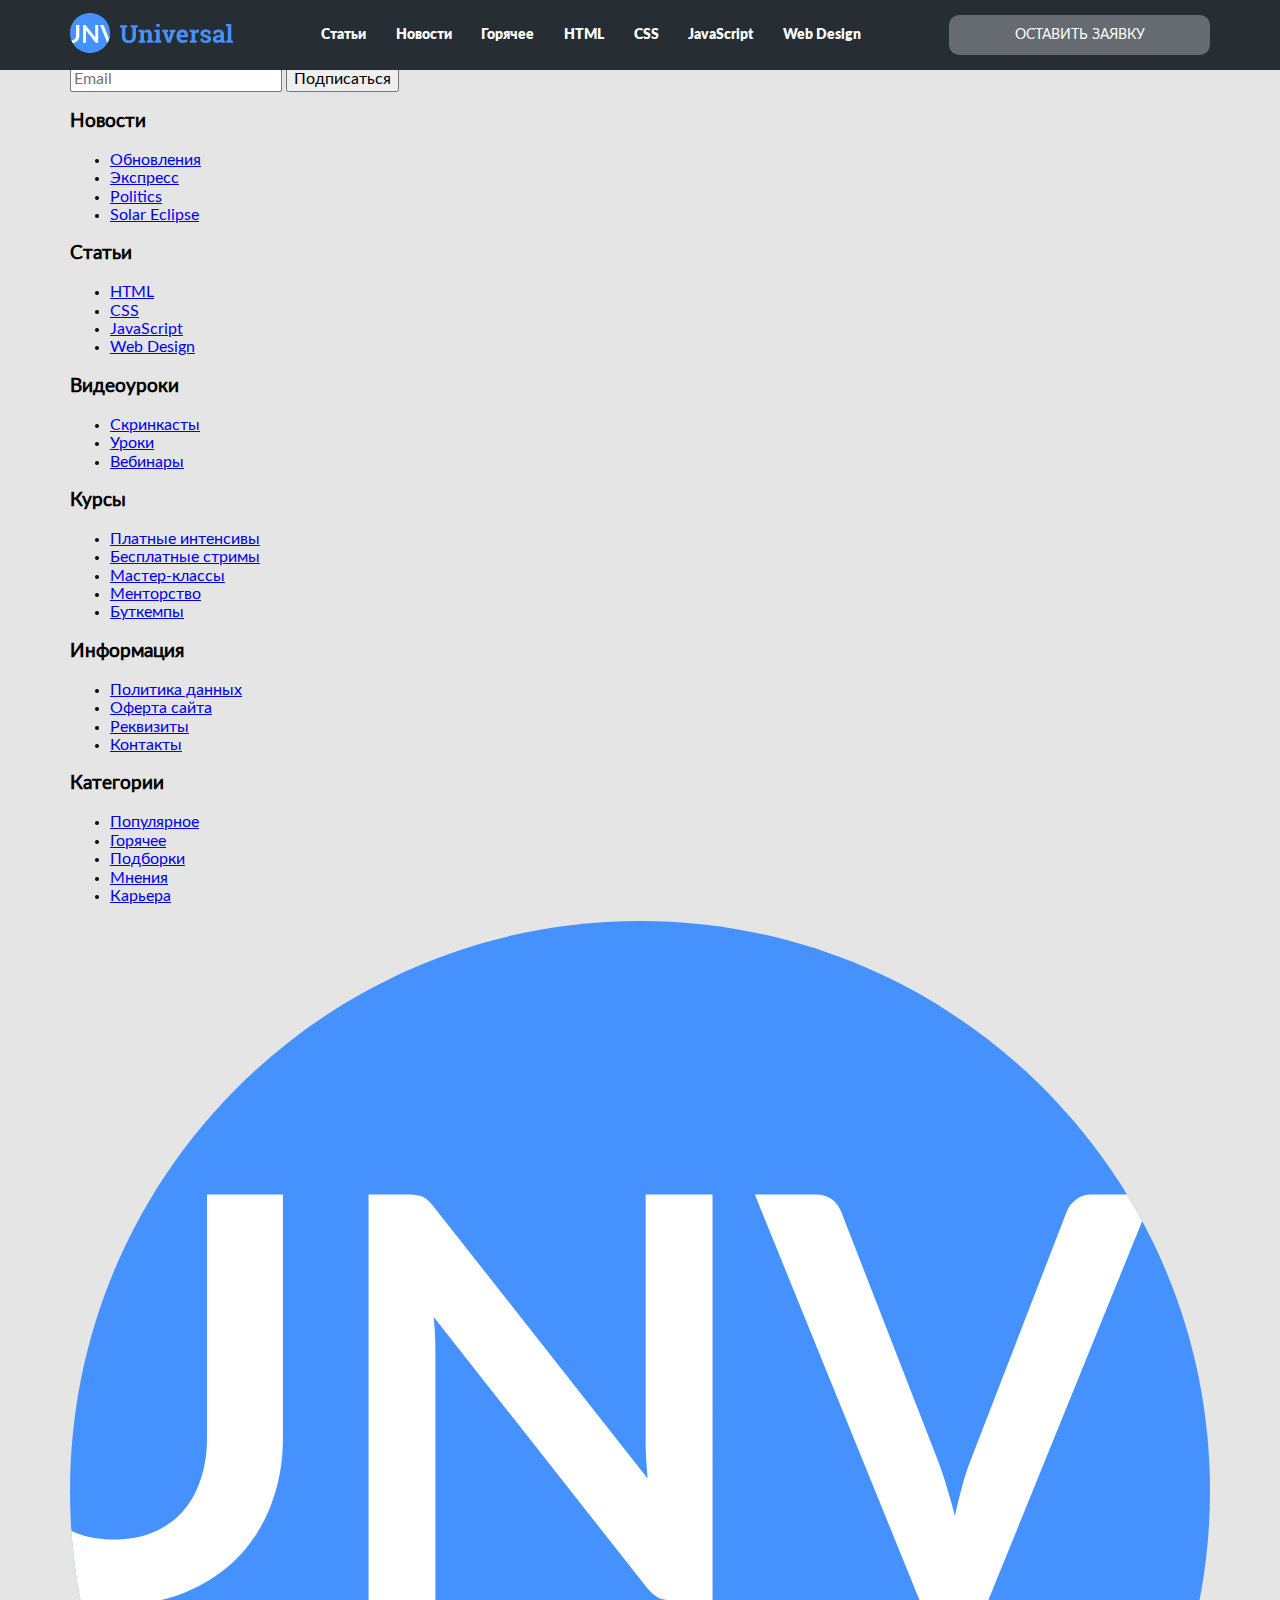
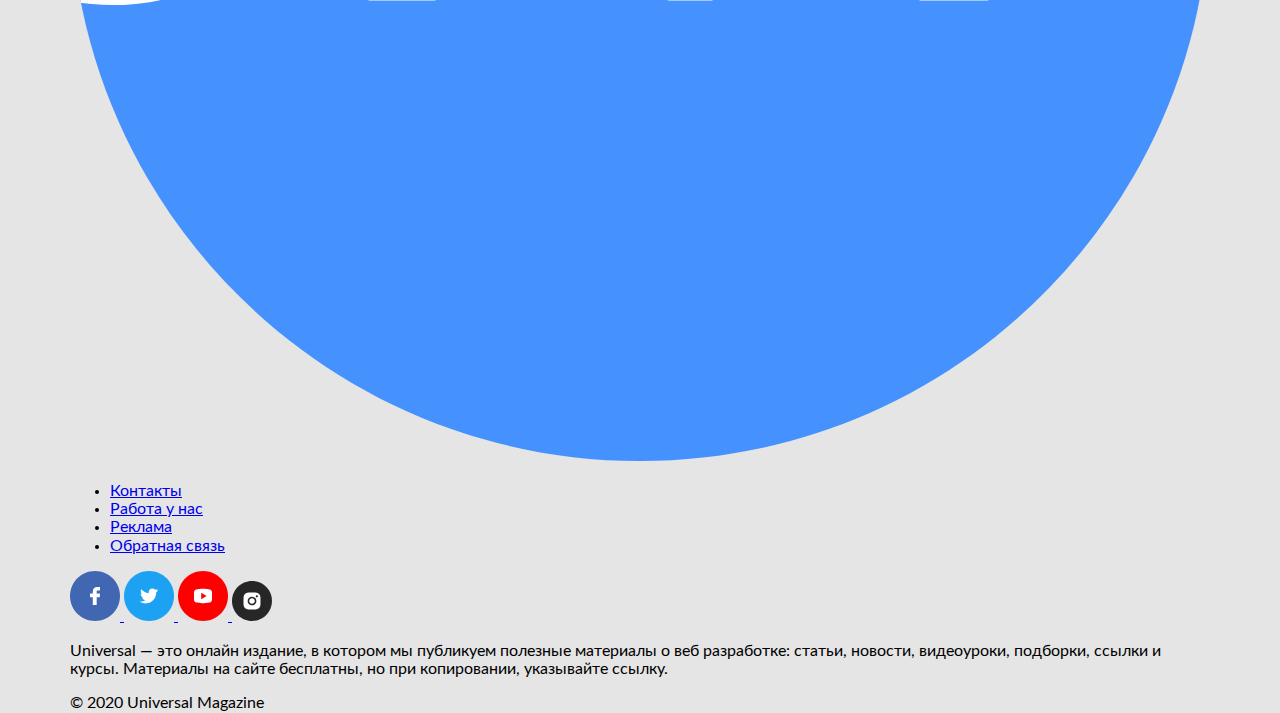
<file: article.html>
<!DOCTYPE html>
<html lang="ru">
<head>
  <meta charset="UTF-8">
  <meta name="viewport" content="width=device-width, initial-scale=1.0">
  <title>Universal - сайт для веб-разработчиков</title>
  <link rel="shortcut icon" href="img/favicon.ico" type="image/x-icon">
  <link rel="icon" href="img/favicon.ico" type="image/x-icon">
  <link href="https://fonts.googleapis.com/css2?family=Roboto+Slab:wght@700&display=swap" rel="stylesheet">
  <link rel="stylesheet" href="css/swiper-bundle.min.css">
  <link rel="stylesheet" href="css/style.css">
</head>
<body>
  <header class="header">
    <div class="container">
      <div class="header-wrapper">
        <a href="index.html" class="header__logo">
          <img src="img/blue-logo.svg" alt="Logo: Universal">
        </a>

        <ul class="menu header__menu">
          <li class="menu__item"><a href="#" class="menu__link">Статьи</a></li>
          <li class="menu__item"><a href="#" class="menu__link">Новости</a></li>
          <li class="menu__item"><a href="#" class="menu__link">Горячее</a></li>
          <li class="menu__item"><a href="#" class="menu__link">HTML</a></li>
          <li class="menu__item"><a href="#" class="menu__link">CSS</a></li>
          <li class="menu__item"><a href="#" class="menu__link">JavaScript</a></li>
          <li class="menu__item"><a href="#" class="menu__link">Web Design</a></li>
        </ul>
        <!-- /.header__menu -->

        <button class="header__button">ОСТАВИТЬ ЗАЯВКУ</button>

        <button class="menu-button header__menu-button">
          <span class="menu-button__line"></span>
          <span class="menu-button__line"></span>
          <span class="menu-button__line"></span>
        </button>
      </div>
      <!-- /.header-wrapper -->
    </div>
    <!-- /.container -->
  </header>
  <!-- /.header -->

  


  <footer class="footer">
    <div class="container">
      <div class="footer-wrapper">
        <div class="subscribe-wrapper">
          <h2 class="subscribe-wrapper__title">Подпишитесь на нашу рассылку</h2>
          <form action="send.php" method="POST" class="subscribe footer__subscribe form">
            <input type="email" class="subscribe__input" placeholder="Email" name="email" required>
            <button class="subscribe__button" type="submit">Подписаться</button>
          </form>
          <!--/.subscribe -->
        </div>
        <!-- /.subscribe-wrapper -->
        <div class="footer-navbar">
          <div class="footer-navbar__column footer-navbar__column--news">
            <h3 class="footer-navbar__title">Новости</h3>
            <ul class="footer-navbar__list">
              <li class="footer-navbar__item"><a href="#" class="footer-navbar__link">Обновления</a></li>
              <li class="footer-navbar__item"><a href="#" class="footer-navbar__link">Экспресс</a></li>
              <li class="footer-navbar__item"><a href="#" class="footer-navbar__link">Politics</a></li>
              <li class="footer-navbar__item"><a href="#" class="footer-navbar__link">Solar Eclipse</a></li>
            </ul>
          </div>
          <!-- /.footer-navbar__column -->
          <div class="footer-navbar__column footer-navbar__column--articles">
            <h3 class="footer-navbar__title">Статьи</h3>
            <ul class="footer-navbar__list">
              <li class="footer-navbar__item"><a href="#" class="footer-navbar__link">HTML</a></li>
              <li class="footer-navbar__item"><a href="#" class="footer-navbar__link">CSS</a></li>
              <li class="footer-navbar__item"><a href="#" class="footer-navbar__link">JavaScript</a></li>
              <li class="footer-navbar__item"><a href="#" class="footer-navbar__link">Web Design</a></li>
            </ul>
          </div>
          <!-- /.footer-navbar__column -->
          <div class="footer-navbar__column footer-navbar__column--video">
            <h3 class="footer-navbar__title">Видеоуроки</h3>
            <ul class="footer-navbar__list">
              <li class="footer-navbar__item"><a href="#" class="footer-navbar__link">Скринкасты</a></li>
              <li class="footer-navbar__item"><a href="#" class="footer-navbar__link">Уроки</a></li>
              <li class="footer-navbar__item"><a href="#" class="footer-navbar__link">Вебинары</a></li>
            </ul>
          </div>
          <!-- /.footer-navbar__column -->
          <div class="footer-navbar__column footer-navbar__column--courses">
            <h3 class="footer-navbar__title">Курсы</h3>
            <ul class="footer-navbar__list">
              <li class="footer-navbar__item"><a href="#" class="footer-navbar__link">Платные интенсивы</a></li>
              <li class="footer-navbar__item"><a href="#" class="footer-navbar__link">Бесплатные стримы</a></li>
              <li class="footer-navbar__item"><a href="#" class="footer-navbar__link">Мастер-классы</a></li>
              <li class="footer-navbar__item"><a href="#" class="footer-navbar__link">Менторство</a></li>
              <li class="footer-navbar__item"><a href="#" class="footer-navbar__link">Буткемпы</a></li>
            </ul>
          </div>
          <!-- /.footer-navbar__column -->
        </div>
        <!-- /.footer-navbar -->
        <div class="footer-navbar__column footer-navbar__column--info">
          <h3 class="footer-navbar__title">Информация</h3>
          <ul class="footer-navbar__list">
            <li class="footer-navbar__item"><a href="#" class="footer-navbar__link">Политика данных</a></li>
            <li class="footer-navbar__item"><a href="#" class="footer-navbar__link">Оферта сайта</a></li>
            <li class="footer-navbar__item"><a href="#" class="footer-navbar__link">Реквизиты</a></li>
            <li class="footer-navbar__item"><a href="#" class="footer-navbar__link">Контакты</a></li>
          </ul>
        </div>
        <!-- /.footer-navbar__column -->
        <div class="footer-navbar__column footer-navbar__column--categories">
          <h3 class="footer-navbar__title">Категории</h3>
          <ul class="footer-navbar__list">
            <li class="footer-navbar__item"><a href="#" class="footer-navbar__link">Популярное</a></li>
            <li class="footer-navbar__item"><a href="#" class="footer-navbar__link">Горячее</a></li>
            <li class="footer-navbar__item"><a href="#" class="footer-navbar__link">Подборки</a></li>
            <li class="footer-navbar__item"><a href="#" class="footer-navbar__link">Мнения</a></li>
            <li class="footer-navbar__item"><a href="#" class="footer-navbar__link">Карьера</a></li>
          </ul>
        </div>
        <!-- /.footer-navbar__column -->
      </div>
      <!-- /.footer-navbar -->
      <div class="footer-contacts">
        <div class="footer__logo">
          <img src="img/footer-logo.svg" alt="Logo: Universal">
        </div>
        <ul class="footer-contacts__list">
          <li class="footer-contacts__item"><a href="#" class="footer-contacts__link">Контакты</a></li>
          <li class="footer-contacts__item"><a href="#" class="footer-contacts__link">Работа у нас</a></li>
          <li class="footer-contacts__item"><a href="#" class="footer-contacts__link">Реклама</a></li>
          <li class="footer-contacts__item"><a href="#" class="footer-contacts__link">Обратная связь</a></li>
        </ul>
        <div class="footer-contacts__networks">
          <a href="https://www.facebook.com/" class="footer-contacts__network" target="_blank">
            <svg class="networks__icon networks__icon--facebook" viewBox="0 0 50 50" fill="none"
              xmlns="http://www.w3.org/2000/svg">
              <path fill-rule="evenodd" clip-rule="evenodd"
                d="M25 50C38.8071 50 50 38.8071 50 25C50 11.1929 38.8071 0 25 0C11.1929 0 0 11.1929 0 25C0 38.8071 11.1929 50 25 50Z" />
              <path fill-rule="evenodd" clip-rule="evenodd"
                d="M29.6234 16.0037L27.2249 16C24.5302 16 22.7888 17.7387 22.7888 20.4298V22.4723H20.3771C20.1688 22.4723 20 22.6367 20 22.8395V25.7988C20 26.0016 20.1689 26.1658 20.3771 26.1658H22.7888V33.633C22.7888 33.8358 22.9575 34 23.1659 34H26.3124C26.5208 34 26.6896 33.8356 26.6896 33.633V26.1658H29.5093C29.7177 26.1658 29.8865 26.0016 29.8865 25.7988L29.8876 22.8395C29.8876 22.7421 29.8478 22.6489 29.7772 22.5799C29.7066 22.511 29.6103 22.4723 29.5103 22.4723H26.6896V20.7409C26.6896 19.9087 26.8933 19.4862 28.0073 19.4862L29.623 19.4857C29.8312 19.4857 30 19.3212 30 19.1186V16.3708C30 16.1683 29.8314 16.0041 29.6234 16.0037Z"
                fill="white" />
            </svg>
          </a>
          <a href="https://twitter.com/" class="footer-contacts__network" target="_blank">
            <svg class="networks__icon networks__icon--twitter" viewBox="0 0 50 50" fill="none"
              xmlns="http://www.w3.org/2000/svg">
              <path fill-rule="evenodd" clip-rule="evenodd"
                d="M25 50C38.8071 50 50 38.8071 50 25C50 11.1929 38.8071 0 25 0C11.1929 0 0 11.1929 0 25C0 38.8071 11.1929 50 25 50Z" />
              <path fill-rule="evenodd" clip-rule="evenodd"
                d="M33.979 19.3628C33.9532 19.3321 33.9106 19.3217 33.8743 19.3385C33.3361 19.5794 32.77 19.7527 32.1869 19.8551C32.8059 19.385 33.2672 18.734 33.5037 17.9876C33.5151 17.9519 33.5033 17.9128 33.4744 17.8895C33.4453 17.8663 33.4049 17.8633 33.373 17.8825C32.6758 18.2999 31.9206 18.5941 31.1276 18.7573C30.4248 18.0211 29.4435 17.6 28.4278 17.6C26.3623 17.6 24.6821 19.296 24.6821 21.3808C24.6821 21.633 24.7063 21.8827 24.7542 22.1252C21.8934 21.9469 19.2184 20.5605 17.3995 18.3086C17.3809 18.2855 17.3527 18.2727 17.3232 18.2757C17.2939 18.2779 17.2677 18.2947 17.2529 18.3202C16.9211 18.8948 16.7458 19.5523 16.7458 20.2211C16.7458 21.3803 17.2675 22.4641 18.1559 23.1792C17.6985 23.1238 17.2518 22.9784 16.849 22.7527C16.8219 22.7373 16.7882 22.7375 16.7611 22.7533C16.734 22.7689 16.7168 22.7979 16.7161 22.8296L16.7157 22.878C16.7157 24.5427 17.8025 26.0045 19.3487 26.4898C18.9415 26.5561 18.5189 26.5516 18.1036 26.4716C18.073 26.4658 18.0409 26.4764 18.0199 26.5003C17.999 26.5241 17.992 26.5574 18.0016 26.5875C18.4653 28.0484 19.7535 29.0728 21.2531 29.2005C20.0022 30.1255 18.5237 30.6129 16.9615 30.6129C16.6737 30.6129 16.3839 30.5956 16.1 30.5619C16.0594 30.5573 16.0192 30.5817 16.0052 30.6209C15.9912 30.6606 16.0061 30.7049 16.0412 30.7274C17.7317 31.8218 19.6864 32.4 21.6943 32.4C28.2619 32.4 32.1865 27.0148 32.1865 21.8087C32.1865 21.6637 32.1837 21.5195 32.178 21.3756C32.8865 20.8525 33.4947 20.2122 33.9851 19.471C34.007 19.4378 34.0046 19.3937 33.979 19.3628Z"
                fill="white" />
            </svg>
          </a>
          <a href="https://www.youtube.com/" class="footer-contacts__network" target="_blank">
            <svg class="networks__icon networks__icon--youtube" viewBox="0 0 50 50" fill="none"
              xmlns="http://www.w3.org/2000/svg">
              <path fill-rule="evenodd" clip-rule="evenodd"
                d="M25 50C38.8071 50 50 38.8071 50 25C50 11.1929 38.8071 0 25 0C11.1929 0 0 11.1929 0 25C0 38.8071 11.1929 50 25 50Z" />
              <path fill-rule="evenodd" clip-rule="evenodd"
                d="M25 17.8C22.102 17.8 18.3406 18.5294 18.3406 18.5294L18.3311 18.5403C17.0112 18.7523 16 19.8915 16 21.277V28.7217C16.0027 30.09 16.9937 31.2524 18.3379 31.4653L18.3406 31.4693C18.3406 31.4693 22.102 32.2 25 32.2C27.898 32.2 31.6594 31.4693 31.6594 31.4693C33.0065 31.2555 33.9986 30.0914 34 28.7231V21.277C33.998 19.9096 33.0068 18.7465 31.6621 18.5335C31.6594 18.5294 27.898 17.8 25 17.8ZM23.2 21.85L28.6 25L23.2 28.15V21.85Z"
                fill="white" />
            </svg>
          </a>
          <a href="https://www.instagram.com/" class="footer-contacts__network" target="_blank">
            <svg width="40" height="40" viewBox="0 0 40 40" fill="none" xmlns="http://www.w3.org/2000/svg">
              <path fill-rule="evenodd" clip-rule="evenodd"
                d="M20 40C31.0457 40 40 31.0457 40 20C40 8.9543 31.0457 0 20 0C8.9543 0 0 8.9543 0 20C0 31.0457 8.9543 40 20 40Z"
                fill="#262626" />
              <path fill-rule="evenodd" clip-rule="evenodd"
                d="M20 11.5C22.3085 11.5 22.5979 11.5098 23.5045 11.5512C24.4093 11.5924 25.0272 11.7361 25.5678 11.9463C26.1268 12.1634 26.6008 12.4541 27.0734 12.9266C27.5459 13.3992 27.8366 13.8732 28.0538 14.4322C28.2639 14.9728 28.4076 15.5907 28.4488 16.4955C28.4902 17.4021 28.5 17.6915 28.5 20C28.5 22.3085 28.4902 22.5979 28.4488 23.5045C28.4076 24.4093 28.2639 25.0272 28.0538 25.5678C27.8366 26.1268 27.5459 26.6008 27.0734 27.0734C26.6008 27.5459 26.1268 27.8366 25.5678 28.0538C25.0272 28.2639 24.4093 28.4076 23.5045 28.4488C22.5979 28.4902 22.3085 28.5 20 28.5C17.6915 28.5 17.4021 28.4902 16.4955 28.4488C15.5907 28.4076 14.9728 28.2639 14.4322 28.0538C13.8732 27.8366 13.3992 27.5459 12.9266 27.0734C12.4541 26.6008 12.1634 26.1268 11.9463 25.5678C11.7361 25.0272 11.5924 24.4093 11.5512 23.5045C11.5098 22.5979 11.5 22.3085 11.5 20C11.5 17.6915 11.5098 17.4021 11.5512 16.4955C11.5924 15.5907 11.7361 14.9728 11.9463 14.4322C12.1634 13.8732 12.4541 13.3992 12.9266 12.9266C13.3992 12.4541 13.8732 12.1634 14.4322 11.9463C14.9728 11.7361 15.5907 11.5924 16.4955 11.5512C17.4021 11.5098 17.6915 11.5 20 11.5ZM19.9973 22.8298C21.5616 22.8298 22.8298 21.5616 22.8298 19.9973C22.8298 18.433 21.5616 17.1649 19.9973 17.1649C18.433 17.1649 17.1649 18.433 17.1649 19.9973C17.1649 21.5616 18.433 22.8298 19.9973 22.8298ZM19.9973 15.6338C22.4072 15.6338 24.3608 17.5874 24.3608 19.9973C24.3608 22.4072 22.4072 24.3608 19.9973 24.3608C17.5874 24.3608 15.6338 22.4072 15.6338 19.9973C15.6338 17.5874 17.5874 15.6338 19.9973 15.6338ZM25.8556 15.3722C25.8556 15.946 25.3904 16.4111 24.8166 16.4111C24.2429 16.4111 23.7778 15.946 23.7778 15.3722C23.7778 14.7985 24.2429 14.3333 24.8166 14.3333C25.3904 14.3333 25.8556 14.7985 25.8556 15.3722Z"
                fill="white" />
            </svg>
          </a>
        </div>
      </div>
      <!-- /.footer-contacts -->
      <div class="footer-description">
        <p class="footer-description__universal">Universal — это онлайн издание, в котором мы публикуем полезные
          материалы о веб разработке: статьи, новости, видеоуроки,
          подборки, ссылки и курсы. Материалы на сайте бесплатны, но при копировании, указывайте ссылку.</p>
        <span class="footer-description__license">© 2020 Universal Magazine</span>
      </div>
      <!-- /.footer-description -->
    </div>
    <!-- /.footer-wrapper -->
    </div>
    <!-- /.container -->
  </footer>
  <!-- /.footer -->
  <script src="js/jquery-3.6.0.min.js"></script>
  <script src="js/jquery.validate.min.js"></script>
  <script src="js/jquery.mask.min.js"></script>
  <script src="js/parallax.min.js"></script>
  <script src="js/swiper-bundle.min.js"></script>
  <script src="js/aos.js"></script>
  <script src="js/main.js"></script>
</body>

</html>
</file>
<file: css/style.css>
@font-face {
  font-family: "Lato-Regular";
  src: url("../fonts/Lato-Regular.woff") format("woff"), url("../fonts/Lato-Regular.woff2") format("woff2");
  font-style: normal;
  font-weight: normal;
}

@font-face {
  font-family: "Lato-Bold";
  src: url("../fonts/Lato-Bold.woff") format("woff"), url("../fonts/Lato-Bold.woff2") format("woff2");
  font-style: normal;
  font-weight: normal;
}

@font-face {
  font-family: "Lato-Black";
  src: url("../fonts/Lato-Black.woff") format("woff"), url("../fonts/Lato-Black.woff2") format("woff2");
  font-style: normal;
  font-weight: normal;
}

* {
  box-sizing: border-box;
}

body {
  margin: 0;
  padding: 0;
  font-family: "Lato-Regular", sans-serif;
  background-color: #E5E5E5;
}

img {
  width: 100%;
  height: 100%;
  object-fit: cover;
}

.container {
  width: 1140px;
  margin: 0 auto;
}

/*! normalize.css v8.0.1 | MIT License | github.com/necolas/normalize.css */
/* Document
   ========================================================================== */
/**
 * 1. Correct the line height in all browsers.
 * 2. Prevent adjustments of font size after orientation changes in iOS.
 */
html {
  line-height: 1.15;
  /* 1 */
  -webkit-text-size-adjust: 100%;
  /* 2 */
}

/* Sections
   ========================================================================== */
/**
 * Remove the margin in all browsers.
 */
body {
  margin: 0;
}

/**
 * Render the `main` element consistently in IE.
 */
main {
  display: block;
}

/**
 * Correct the font size and margin on `h1` elements within `section` and
 * `article` contexts in Chrome, Firefox, and Safari.
 */
h1 {
  font-size: 2em;
  margin: 0.67em 0;
}

/* Grouping content
   ========================================================================== */
/**
 * 1. Add the correct box sizing in Firefox.
 * 2. Show the overflow in Edge and IE.
 */
hr {
  box-sizing: content-box;
  /* 1 */
  height: 0;
  /* 1 */
  overflow: visible;
  /* 2 */
}

/**
 * 1. Correct the inheritance and scaling of font size in all browsers.
 * 2. Correct the odd `em` font sizing in all browsers.
 */
pre {
  font-family: monospace, monospace;
  /* 1 */
  font-size: 1em;
  /* 2 */
}

/* Text-level semantics
   ========================================================================== */
/**
 * Remove the gray background on active links in IE 10.
 */
a {
  background-color: transparent;
}

/**
 * 1. Remove the bottom border in Chrome 57-
 * 2. Add the correct text decoration in Chrome, Edge, IE, Opera, and Safari.
 */
abbr[title] {
  border-bottom: none;
  /* 1 */
  text-decoration: underline;
  /* 2 */
  text-decoration: underline dotted;
  /* 2 */
}

/**
 * Add the correct font weight in Chrome, Edge, and Safari.
 */
b,
strong {
  font-weight: bolder;
}

/**
 * 1. Correct the inheritance and scaling of font size in all browsers.
 * 2. Correct the odd `em` font sizing in all browsers.
 */
code,
kbd,
samp {
  font-family: monospace, monospace;
  /* 1 */
  font-size: 1em;
  /* 2 */
}

/**
 * Add the correct font size in all browsers.
 */
small {
  font-size: 80%;
}

/**
 * Prevent `sub` and `sup` elements from affecting the line height in
 * all browsers.
 */
sub,
sup {
  font-size: 75%;
  line-height: 0;
  position: relative;
  vertical-align: baseline;
}

sub {
  bottom: -0.25em;
}

sup {
  top: -0.5em;
}

/* Embedded content
   ========================================================================== */
/**
 * Remove the border on images inside links in IE 10.
 */
img {
  border-style: none;
}

/* Forms
   ========================================================================== */
/**
 * 1. Change the font styles in all browsers.
 * 2. Remove the margin in Firefox and Safari.
 */
button,
input,
optgroup,
select,
textarea {
  font-family: inherit;
  /* 1 */
  font-size: 100%;
  /* 1 */
  line-height: 1.15;
  /* 1 */
  margin: 0;
  /* 2 */
}

/**
 * Show the overflow in IE.
 * 1. Show the overflow in Edge.
 */
button,
input {
  /* 1 */
  overflow: visible;
}

/**
 * Remove the inheritance of text transform in Edge, Firefox, and IE.
 * 1. Remove the inheritance of text transform in Firefox.
 */
button,
select {
  /* 1 */
  text-transform: none;
}

/**
 * Correct the inability to style clickable types in iOS and Safari.
 */
button,
[type="button"],
[type="reset"],
[type="submit"] {
  -webkit-appearance: button;
}

/**
 * Remove the inner border and padding in Firefox.
 */
button::-moz-focus-inner,
[type="button"]::-moz-focus-inner,
[type="reset"]::-moz-focus-inner,
[type="submit"]::-moz-focus-inner {
  border-style: none;
  padding: 0;
}

/**
 * Restore the focus styles unset by the previous rule.
 */
button:-moz-focusring,
[type="button"]:-moz-focusring,
[type="reset"]:-moz-focusring,
[type="submit"]:-moz-focusring {
  outline: 1px dotted ButtonText;
}

/**
 * Correct the padding in Firefox.
 */
fieldset {
  padding: 0.35em 0.75em 0.625em;
}

/**
 * 1. Correct the text wrapping in Edge and IE.
 * 2. Correct the color inheritance from `fieldset` elements in IE.
 * 3. Remove the padding so developers are not caught out when they zero out
 *    `fieldset` elements in all browsers.
 */
legend {
  box-sizing: border-box;
  /* 1 */
  color: inherit;
  /* 2 */
  display: table;
  /* 1 */
  max-width: 100%;
  /* 1 */
  padding: 0;
  /* 3 */
  white-space: normal;
  /* 1 */
}

/**
 * Add the correct vertical alignment in Chrome, Firefox, and Opera.
 */
progress {
  vertical-align: baseline;
}

/**
 * Remove the default vertical scrollbar in IE 10+.
 */
textarea {
  overflow: auto;
}

/**
 * 1. Add the correct box sizing in IE 10.
 * 2. Remove the padding in IE 10.
 */
[type="checkbox"],
[type="radio"] {
  box-sizing: border-box;
  /* 1 */
  padding: 0;
  /* 2 */
}

/**
 * Correct the cursor style of increment and decrement buttons in Chrome.
 */
[type="number"]::-webkit-inner-spin-button,
[type="number"]::-webkit-outer-spin-button {
  height: auto;
}

/**
 * 1. Correct the odd appearance in Chrome and Safari.
 * 2. Correct the outline style in Safari.
 */
[type="search"] {
  -webkit-appearance: textfield;
  /* 1 */
  outline-offset: -2px;
  /* 2 */
}

/**
 * Remove the inner padding in Chrome and Safari on macOS.
 */
[type="search"]::-webkit-search-decoration {
  -webkit-appearance: none;
}

/**
 * 1. Correct the inability to style clickable types in iOS and Safari.
 * 2. Change font properties to `inherit` in Safari.
 */
::-webkit-file-upload-button {
  -webkit-appearance: button;
  /* 1 */
  font: inherit;
  /* 2 */
}

/* Interactive
   ========================================================================== */
/*
 * Add the correct display in Edge, IE 10+, and Firefox.
 */
details {
  display: block;
}

/*
 * Add the correct display in all browsers.
 */
summary {
  display: list-item;
}

/* Misc
   ========================================================================== */
/**
 * Add the correct display in IE 10+.
 */
template {
  display: none;
}

/**
 * Add the correct display in IE 10.
 */
[hidden] {
  display: none;
}

.header {
  position: fixed;
  top: 0;
  left: 0;
  right: 0;
  background-color: #262D33;
  z-index: 100;
}

.header-wrapper {
  display: flex;
  justify-content: space-between;
  align-items: center;
  height: 70px;
}

.header__logo {
  width: 163px;
}

.header__menu {
  display: flex;
  justify-content: space-between;
  margin: 0;
  padding: 0;
  list-style: none;
  width: 540px;
  font-family: "Lato-Black", sans-serif;
  font-style: normal;
  font-size: 14px;
  line-height: 20px;
}

.header__button {
  padding-top: 10px;
  padding-bottom: 10px;
  width: 261px;
  color: #ffffff;
  text-transform: uppercase;
  font-style: normal;
  font-weight: normal;
  font-size: 14px;
  line-height: 20px;
  background-color: #656B70;
  border-radius: 10px;
  border: none;
  cursor: pointer;
}

.header__button:hover {
  background-color: #4B5157;
  font-weight: 700;
}

.header__menu-button {
  padding: 0;
  display: none;
  justify-content: space-between;
  flex-direction: column;
  width: 16px;
  height: 11px;
  border: none;
  background-color: #262D33;
  cursor: pointer;
}

.menu-button__line {
  width: 16px;
  height: 1px;
  background-color: #ffffff;
}

.menu__link {
  color: #ffffff;
  text-decoration: none;
}

.menu__link:hover {
  text-decoration: underline;
}

.background {
  position: absolute;
  top: 0;
  right: 0;
  left: 0;
  height: 550px;
  width: 100%;
  background-color: #262D33;
}

.hero {
  position: relative;
  margin-top: 70px;
  padding: 30px 0;
}

.hero-wrapper {
  display: flex;
  border-radius: 10px;
  overflow: hidden;
}

.hero-article {
  position: relative;
  flex-basis: 76.9%;
  padding: 59px 0 100px 55px;
  background: url(../img/hero-background.jpg) center no-repeat;
  background-size: cover;
  color: #ffffff;
}

.hero-article::after {
  content: '';
  position: absolute;
  width: 100%;
  height: 100%;
  top: 0;
  left: 0;
  bottom: 0;
  right: 0;
  background: linear-gradient(0deg, rgba(64, 48, 61, 0.35), rgba(64, 48, 61, 0.35));
}

.hero-author {
  position: relative;
  z-index: 10;
  display: flex;
  align-items: center;
  width: 150px;
  color: #ffffff;
  cursor: pointer;
  text-decoration: none;
}

.hero-author__avatar {
  margin-right: 10px;
  width: 45px;
  height: 45px;
  border-radius: 50%;
  overflow: hidden;
}

.hero-author__info {
  display: flex;
  flex-direction: column;
}

.hero-author__name {
  margin-bottom: 2px;
  font-size: 14px;
  line-height: 20px;
}

.hero-author__description {
  font-size: 12px;
  line-height: 15px;
  opacity: 0.4;
}

.hero-info {
  position: relative;
  z-index: 10;
  padding-top: 149px;
}

.hero-info__language {
  font-family: "Lato-Black", sans-serif;
  font-size: 12px;
  line-height: 15px;
  letter-spacing: 0.5px;
  text-transform: uppercase;
  color: #4592FF;
}

.hero-info__title {
  margin-top: 20px;
  margin-bottom: 50px;
  font-family: Roboto Slab;
  font-weight: bold;
  font-size: 40px;
  line-height: 50px;
}

.hero-info__button {
  display: inline-block;
  text-align: center;
  padding: 10px 0;
  width: 154px;
  background-color: #4592FF;
  border-radius: 20px;
  font-family: "Lato-Black", sans-serif;
  font-size: 14px;
  line-height: 20px;
  color: #ffffff;
  cursor: pointer;
  text-decoration: none;
}

.hero-info__button:hover {
  background-color: #005fe3;
}

.hero-info__button img {
  object-fit: contain;
  width: 15px;
  margin-left: 8px;
}

.hero-recommendations {
  width: 263px;
  background-color: #ffffff;
}

.hero-recommendations__title {
  padding: 0 25px;
  margin-top: 20px;
  margin-bottom: 19px;
  font-family: "Lato-Black", sans-serif;
  text-transform: uppercase;
  font-size: 14px;
  line-height: 20px;
  color: #262D33;
}

.hero-recommendations__item {
  height: 100px;
  padding: 17px 25px 19px;
  border-top: 1px solid #D9DADB;
  overflow: auto;
  cursor: pointer;
}

.hero-recommendations__item:hover {
  background-color: #F5F5F5;
}

.hero-recommendations__article-title {
  margin-top: 0;
  margin-bottom: 8px;
  text-transform: uppercase;
  font-family: "Lato-Black", sans-serif;
  font-size: 12px;
  line-height: 15px;
}

.hero-recommendations__article-title--css {
  color: #3BBDC4;
}

.hero-recommendations__article-title--script {
  color: #6E99AE;
}

.hero-recommendations__article-title--html {
  color: #AC8EE3;
}

.hero-recommendations__article-title--web {
  color: #FFA34D;
}

.hero-recommendations__text {
  color: #4B5157;
  font-size: 14px;
  line-height: 20px;
  margin: 0;
}

.features {
  padding: 8px 0 30px;
}

.features-wrapper {
  display: flex;
  padding: 30px 0 35px;
  background-color: #30363D;
  border-radius: 10px;
  overflow: hidden;
}

.feature {
  display: flex;
  align-items: center;
  width: 25%;
  padding-left: 25px;
  padding-right: 25px;
  border-right: 1px solid #4B5157;
}

.feature:last-child {
  border-right: none;
}

.feature__title {
  width: 152px;
  margin: 0 15px 0 0;
  font-family: "Lato-Bold", sans-serif;
  font-style: normal;
  font-size: 14px;
  line-height: 20px;
  color: #FFFFFF;
}

.feature__image {
  width: 65px;
  height: 65px;
  object-fit: cover;
}

.feature__image img {
  height: 100%;
}

.articles {
  padding-bottom: 60px;
}

.articles-wrapper {
  display: grid;
  grid-template-rows: 4;
  grid-template-columns: 4;
  gap: 30px;
}

.articles__main-article {
  grid-row: 1/3;
  grid-column: 1/3;
}

.articles__popular {
  grid-row: 1/3;
  grid-column: 3/4;
}

.articles__tools {
  grid-row: 3/5;
  grid-column: 1/2;
}

.articles__article-first {
  grid-row: 3/4;
  grid-column: 2/3;
}

.articles__article-second {
  grid-row: 3/4;
  grid-column: 3/4;
}

.articles__article-third {
  grid-row: 4/5;
  grid-column: 2/3;
}

.articles__article-fourth {
  grid-row: 4/5;
  grid-column: 3/4;
}

.articles__check-list {
  grid-row: 1/2;
  grid-column: 4/5;
}

.articles__tags {
  grid-row: 2/4;
  grid-column: 4/5;
}

.articles__networks {
  grid-row: 4/5;
  grid-column: 4/5;
}

.main-article {
  width: 555px;
  height: 370px;
  background-color: #FFFFFF;
  border-radius: 10px;
  overflow: hidden;
}

.main-article__top {
  display: flex;
  justify-content: space-between;
  padding-top: 15px;
  padding-left: 35px;
}

.main-article-info {
  width: 238px;
}

.main-article__description {
  display: block;
  margin-top: 20px;
  font-family: "Lato-Black", sans-serif;
  font-size: 12px;
  line-height: 15px;
  letter-spacing: 0.5px;
  text-transform: uppercase;
  color: #6E99AE;
}

.main-article__title {
  margin-top: 20px;
  margin-bottom: 25px;
  font-family: Roboto Slab;
  font-weight: bold;
  font-size: 25px;
  line-height: 30px;
  color: #262D33;
}

.main-article__text {
  margin: 0;
  width: 228px;
  max-height: 100px;
  overflow: auto;
  font-size: 14px;
  line-height: 20px;
  color: #4B5157;
}

.main-article__author {
  padding: 12px 35px 13px;
  display: flex;
  justify-content: start;
  align-items: center;
  border-top: 1px solid #D9DADB;
}

.main-article__author-logo {
  margin-right: 10px;
  width: 30px;
  height: 30px;
  border-radius: 50%;
  overflow: hidden;
}

.main-article__author-info {
  display: flex;
  align-items: center;
}

.main-article__author-comment {
  width: 15px;
  height: 15px;
  margin-right: 5.75px;
}

.main-article__author-name {
  margin-right: 5px;
  font-family: "Lato-Black", sans-serif;
  font-size: 14px;
  line-height: 20px;
  color: #262D33;
}

.main-article__author-text {
  margin-right: 10px;
  font-size: 14px;
  line-height: 20px;
  color: #4B5157;
}

.main-article__author-descriprion {
  font-size: 12px;
  line-height: 15px;
  color: #939699;
}

.popular {
  position: relative;
  padding: 19px 25px 30px;
  width: 263px;
  height: 370px;
  background: url(../img/popular-background.jpg) center no-repeat;
  background-size: cover;
  border-radius: 10px;
  overflow: hidden;
}

.popular::after {
  content: '';
  position: absolute;
  width: 100%;
  height: 100%;
  top: 0;
  left: 0;
  right: 0;
  bottom: 0;
  background: linear-gradient(0deg, rgba(64, 48, 61, 0.35), rgba(64, 48, 61, 0.35));
  z-index: 1;
}

.popular-wrapper {
  position: relative;
  z-index: 10;
}

.popular__label {
  display: block;
  padding: 5px 12px;
  margin-bottom: 116px;
  width: 92px;
  font-size: 12px;
  line-height: 15px;
  background-color: #3DC47E;
  border-radius: 3px;
  color: #FFFFFF;
}

.popular__description {
  font-family: "Lato-Black", sans-serif;
  font-size: 12px;
  line-height: 15px;
  letter-spacing: 0.5px;
  text-transform: uppercase;
  color: #E7D9FF;
}

.popular__title {
  font-family: Roboto Slab;
  font-weight: bold;
  font-size: 16px;
  line-height: 25px;
  margin-top: 23px;
  margin-bottom: 27px;
  letter-spacing: 0.5px;
  text-transform: uppercase;
  color: #ffffff;
}

.popular-author {
  display: flex;
  align-items: center;
  color: #FFFFFF;
}

.popular-author__avatar {
  margin-right: 10px;
  width: 45px;
  height: 45px;
  border-radius: 50%;
  overflow: hidden;
}

.popular-author__name {
  display: block;
  font-size: 14px;
  line-height: 20px;
  mix-blend-mode: normal;
  opacity: 0.85;
}

.popular-author__description {
  margin-right: 3px;
  font-size: 12px;
  line-height: 15px;
  color: #FFFFFF;
  mix-blend-mode: normal;
  opacity: 0.4;
}

.popular-author__comment {
  width: 15px;
  height: 15px;
  vertical-align: middle;
  opacity: 0.4;
}

.popular-author__like {
  width: 15px;
  height: 15px;
  vertical-align: middle;
  opacity: 0.4;
}

.tools {
  width: 263px;
  height: 370px;
  border-radius: 10px;
  overflow: hidden;
  background-color: #ffffff;
}

.tools__image {
  width: 100%;
  height: 275px;
}

.tools__title {
  margin: 0;
  padding: 15px 60px 30px 25px;
  font-family: Roboto Slab;
  font-weight: bold;
  font-size: 16px;
  line-height: 25px;
  color: #262D33;
}

.article {
  width: 263px;
  height: 170px;
  border-radius: 10px;
  overflow: hidden;
  background-color: #ffffff;
  padding: 25px 25px 30px;
}

.article__title {
  margin: 0 0 5px;
  font-family: Roboto Slab;
  font-weight: bold;
  font-size: 16px;
  line-height: 25px;
  color: #262D33;
}

.article__text {
  height: 60px;
  margin: 0 0 10px;
  font-size: 14px;
  line-height: 20px;
  color: #4B5157;
  overflow: auto;
}

.article__date {
  font-size: 12px;
  line-height: 15px;
  color: #939699;
}

.check-list {
  position: relative;
  width: 263px;
  height: 170px;
  border-radius: 10px;
  overflow: hidden;
  color: #ffffff;
  background-color: #3BBDC4;
}

.check-list__background-image {
  position: absolute;
  top: 24px;
  right: 22px;
  width: 56px;
  height: 72px;
  z-index: 0;
}

.check-list__top {
  padding: 25px 25px 19px;
  position: relative;
  z-index: 10;
}

.check-list__title {
  margin: 0 0 10px;
  font-family: Roboto Slab;
  font-weight: bold;
  font-size: 16px;
  line-height: 25px;
}

.check-list__description {
  font-size: 14px;
  line-height: 20px;
  color: #C1F4F5;
}

.check-list__bottom {
  border-top: 1px solid #96E2E3;
  width: 100%;
  height: 45px;
}

.check-list__button {
  display: block;
  margin: 12px auto;
  padding: 0;
  width: 100px;
  height: 20px;
  cursor: pointer;
  color: #ffffff;
  font-family: "Lato-Black", sans-serif;
  font-size: 14px;
  line-height: 20px;
  text-decoration: none;
}

.check-list__button:hover {
  text-decoration: underline;
}

.check-list__icon {
  margin-right: 10px;
  width: 17px;
  height: 17px;
  vertical-align: middle;
}

.tags {
  width: 263px;
  height: 370px;
  border-radius: 10px;
  overflow: hidden;
  font-family: "Lato-Black", sans-serif;
  color: #262D33;
  background-color: #fff;
}

.tags__title {
  margin: 0;
  padding: 20px 25px 19px;
  font-size: 14px;
  line-height: 20px;
  letter-spacing: 0.5px;
  text-transform: uppercase;
  border-bottom: 1px solid #D9DADB;
}

.tags-wrapper {
  padding: 25px 25px 30px;
  overflow: auto;
}

.tags__tag {
  display: inline-block;
  margin-bottom: 15px;
  margin-right: 10px;
  font-size: 14px;
  line-height: 20px;
  padding: 4px 13px;
  border: 1px solid #D9DADB;
  border-radius: 5px;
  cursor: pointer;
}

.networks {
  width: 263px;
  height: 170px;
  border-radius: 10px;
  overflow: hidden;
  font-family: "Lato-Black", sans-serif;
  color: #262D33;
  background-color: #fff;
  padding: 30px 36px 40px;
}

.networks__title {
  margin: 0 0 25px;
  font-family: Roboto Slab;
  font-weight: bold;
  font-size: 20px;
  line-height: 25px;
  text-align: center;
}

.networks-wrapper {
  display: flex;
  justify-content: space-between;
}

.networks__link {
  text-decoration: none;
}

.networks__icon {
  width: 50px;
  height: 50px;
}

.networks__icon--facebook {
  fill: #4267B2;
}

.networks__icon--facebook:hover {
  fill: #0237a1;
}

.networks__icon--twitter {
  fill: #1DA1F2;
}

.networks__icon--twitter:hover {
  fill: #0074bd;
}

.networks__icon--youtube {
  fill: #FF0000;
}

.networks__icon--youtube:hover {
  fill: #d90000;
}

.investigation {
  position: relative;
  height: 270px;
}

.investigation::after {
  content: '';
  position: absolute;
  width: 100%;
  height: 100%;
  top: 0;
  left: 0;
  bottom: 0;
  right: 0;
  background: linear-gradient(0deg, rgba(64, 48, 61, 0.35), rgba(64, 48, 61, 0.35));
}

.investigation-wrapper {
  position: relative;
  display: flex;
  flex-direction: column;
  align-items: center;
  padding: 50px 0 55px;
  z-index: 10;
}

.investigation__title {
  width: 900px;
  margin-top: 0;
  margin-bottom: 25px;
  font-family: Roboto Slab;
  font-weight: bold;
  text-align: center;
  font-size: 40px;
  line-height: 50px;
  color: #ffffff;
}

.investigation__button {
  display: inline-block;
  text-align: center;
  padding: 10px 0;
  width: 162px;
  background-color: #4592FF;
  border-radius: 20px;
  font-family: "Lato-Black", sans-serif;
  font-size: 14px;
  line-height: 20px;
  color: #ffffff;
  cursor: pointer;
  text-decoration: none;
}

.investigation__button:hover {
  background-color: #005fe3;
}

.investigation__button img {
  object-fit: contain;
  width: 15px;
  margin-left: 8px;
}

.news-wrapper {
  padding: 60px 0;
  display: flex;
  justify-content: space-between;
  align-items: start;
}

.news-items {
  width: 848px;
  padding: 0 25px;
  background-color: #ffffff;
  border-radius: 10px;
  overflow: hidden;
}

.news-published {
  width: 263px;
  background-color: #ffffff;
  border-radius: 10px;
  overflow: hidden;
}

.news-published__title {
  margin: 0;
  padding-top: 20px;
  padding-bottom: 19px;
  text-align: center;
  font-family: "Lato-Black", sans-serif;
  font-size: 14px;
  line-height: 20px;
  letter-spacing: 0.5px;
  text-transform: uppercase;
  color: #262D33;
  border-bottom: 1px solid #D9DADB;
}

.news-published__wrapper {
  padding: 0 25px;
}

.news-published__more {
  padding: 11px 0 14px;
  border-top: 1px solid #D9DADB;
}

.news-published__button {
  display: block;
  margin: 0 auto;
  background-color: #ffffff;
  border: none;
  font-family: "Lato-Black", sans-serif;
  font-size: 14px;
  line-height: 20px;
  color: #262D33;
  cursor: pointer;
}

.news-published__button:hover {
  text-decoration: underline;
}

.item {
  display: flex;
  justify-content: space-between;
  align-items: center;
  padding: 25px 0;
  border-bottom: 1px solid #D9DADB;
}

.item:last-child {
  border-bottom: none;
}

.item__image {
  width: 336px;
  height: 195px;
  margin-right: 25px;
}

.item-info {
  width: 437px;
}

.item-info__top {
  display: flex;
  justify-content: space-between;
  align-items: center;
}

.item-info__description {
  font-family: "Lato-Black", sans-serif;
  font-size: 12px;
  line-height: 15px;
  letter-spacing: 0.5px;
  text-transform: uppercase;
}

.item-info__description--news {
  color: #4592FF;
}

.item-info__description--opinions {
  color: #3BBDC4;
}

.item-info__description--hot {
  color: #FF4F52;
}

.item-info__description--selections {
  color: #AC8EE3;
}

.item-info__flag {
  margin: 1px 3px;
  width: 14px;
  height: auto;
  cursor: pointer;
  fill: #BCBFC2;
}

.item-info__flag--active {
  fill: #FF4F52;
}

.item-info__title {
  margin-top: 15px;
  margin-bottom: 10px;
  font-family: Roboto Slab;
  font-weight: bold;
  font-size: 20px;
  line-height: 25px;
  color: #262D33;
}

.item-info__text {
  height: 60px;
  margin-top: 0;
  margin-bottom: 20px;
  font-size: 14px;
  line-height: 20px;
  color: #4B5157;
  overflow: auto;
}

.item-info__statistics {
  font-size: 12px;
  line-height: 15px;
  color: #939699;
}

.item-info__date {
  margin-right: 9px;
}

.item-info__comment {
  margin-bottom: 1px;
  margin-right: 4px;
  width: 13.5px;
  vertical-align: middle;
}

.item-info__comments-number {
  margin-right: 9px;
}

.item-info__heart {
  margin-bottom: 3px;
  margin-right: 4.5px;
  width: 12.75px;
  vertical-align: middle;
}

.published {
  position: relative;
  display: flex;
  justify-content: space-between;
  align-items: center;
  padding: 17px 0;
  border-bottom: 1px solid #D9DADB;
}

.published:last-child {
  border-bottom: none;
}

.published__image {
  width: 60px;
  height: 60px;
  margin-right: 10px;
}

.published__title {
  margin-top: 0;
  margin-bottom: 5px;
  font-weight: 400;
  font-size: 14px;
  line-height: 20px;
  color: #4B5157;
}

.published__time {
  font-size: 12px;
  line-height: 15px;
  color: #939699;
}

.published__number {
  position: absolute;
  top: 20px;
  right: 0;
  width: 41px;
  height: 50px;
  object-fit: contain;
}

.readers {
  background-color: #262D33;
}

.readers-wrapper {
  display: flex;
  justify-content: space-between;
  padding: 60px 0;
}

.readers-slider {
  position: relative;
  width: 555px;
  height: 570px;
  border-radius: 10px;
  overflow: hidden;
  color: #ffffff;
}

.readers-slider__label {
  position: absolute;
  top: 18px;
  left: 18.5px;
  display: inline-block;
  width: 67px;
  height: 25px;
  text-align: center;
  font-size: 12px;
  line-height: 25px;
  border-radius: 3px;
  background-color: #3DC47E;
  z-index: 10;
}

.readers-slide {
  padding: 50px 50px 40px;
  background: url(../img/slide.jpg) center no-repeat;
  background-size: cover;
}

.readers-slide::after {
  content: '';
  position: absolute;
  width: 100%;
  height: 100%;
  top: 0;
  left: 0;
  bottom: 0;
  right: 0;
  background: linear-gradient(0deg, rgba(64, 48, 61, 0.35), rgba(64, 48, 61, 0.35));
}

.readers-slide-wrapper {
  position: relative;
  z-index: 10;
}

.readers-slide__title {
  margin-top: 30px;
  margin-bottom: 45px;
  font-family: Roboto Slab;
  font-weight: bold;
  font-size: 40px;
  line-height: 50px;
  text-align: center;
}

.readers-slide__button {
  display: block;
  text-align: center;
  padding: 10px 0;
  margin: 0 auto;
  width: 194px;
  background-color: #4592FF;
  border-radius: 20px;
  font-family: "Lato-Black", sans-serif;
  font-size: 14px;
  line-height: 20px;
  color: #ffffff;
  cursor: pointer;
  text-decoration: none;
}

.readers-slide__button:hover {
  background-color: #005fe3;
}

.readers-slide__button img {
  margin-right: 8px;
  margin-bottom: 2px;
  object-fit: contain;
  width: 20px;
  vertical-align: middle;
}

.readers-slide__photo-number {
  margin-left: 8px;
  font-family: "Lato-Regular", sans-serif;
  color: #C5E4FC;
}

.photograph {
  display: flex;
  flex-direction: column;
  align-items: center;
}

.photograph__avatar {
  margin-bottom: 8px;
  height: 45px;
  width: 45px;
  border-radius: 50%;
  overflow: hidden;
}

.photograph__name {
  font-size: 14px;
  line-height: 20px;
  mix-blend-mode: normal;
  opacity: 0.85;
}

.photograph__description {
  font-size: 12px;
  line-height: 15px;
  mix-blend-mode: normal;
  opacity: 0.4;
}

.swiper-container {
  height: 100%;
  position: static;
}

.swiper-pagination {
  margin-bottom: 30px;
}

.swiper-pagination-bullet {
  margin: 0 8.5px;
  background-color: #D9DADB;
}

.swiper-pagination-bullet-active {
  background-color: #ffffff;
}

.readers-articles {
  display: flex;
  align-content: space-between;
  flex-wrap: wrap;
  width: 555px;
  height: 570px;
}

.readers-articles__wrapper {
  display: flex;
  justify-content: space-between;
  width: 100%;
  height: 170px;
}

.carier {
  height: 370px;
  width: 100%;
  border-radius: 10px;
  overflow: hidden;
  background: url(../img/carier.png) center no-repeat;
  background-color: #B4D1E0;
}

.carier-info {
  width: 248px;
  padding: 35px 0 50px 35px;
}

.carier__description {
  font-family: "Lato-Black", sans-serif;
  font-size: 12px;
  line-height: 15px;
  letter-spacing: 0.5px;
  text-transform: uppercase;
  color: #6E99AE;
}

.carier__title {
  margin-top: 20px;
  margin-bottom: 15px;
  font-family: Roboto Slab;
  font-weight: bold;
  font-size: 25px;
  line-height: 30px;
  color: #262D33;
}

.carier__text {
  height: 60px;
  margin-top: 0;
  margin-bottom: 45px;
  font-size: 14px;
  line-height: 20px;
  color: #4B5157;
  overflow: auto;
}

.carier__button {
  display: inline-block;
  text-align: center;
  padding: 10px 0;
  width: 154px;
  background-color: #4592FF;
  border-radius: 20px;
  font-family: "Lato-Black", sans-serif;
  font-size: 14px;
  line-height: 20px;
  color: #ffffff;
  cursor: pointer;
  text-decoration: none;
}

.carier__button:hover {
  background-color: #005fe3;
}

.carier__button img {
  object-fit: contain;
  width: 15px;
  margin-left: 8px;
}

@media (max-width: 1200px) {
  .container {
    max-width: 960px;
  }
  .header__menu {
    width: 480px;
  }
  .header__button {
    width: 200px;
    font-size: 12px;
    line-height: 16px;
  }
  .background {
    height: 625px;
  }
  .hero-recommendations__item {
    height: 120px;
  }
  .features-wrapper {
    padding: 25px 0 30px;
  }
  .feature {
    padding-left: 16px;
    padding-right: 16px;
  }
  .feature__title {
    width: 142px;
    margin: 0 10px 0 0;
    font-size: 13px;
    line-height: 18px;
  }
  .feature__image {
    width: 55px;
    height: 55px;
  }
  .articles {
    padding-bottom: 50px;
  }
  .articles-wrapper {
    display: grid;
    grid-template-rows: 4;
    grid-template-columns: 1fr 1fr 1fr;
    gap: 30px;
  }
  .articles__main-article {
    grid-row: 1/2;
    grid-column: 1/3;
  }
  .articles__popular {
    grid-row: 1/2;
    grid-column: 3/4;
  }
  .articles__tools {
    grid-row: 2/4;
    grid-column: 1/2;
  }
  .articles__article-first {
    grid-row: 2/3;
    grid-column: 2/3;
  }
  .articles__article-second {
    grid-row: 2/3;
    grid-column: 3/4;
  }
  .articles__article-third {
    grid-row: 3/4;
    grid-column: 2/3;
  }
  .articles__article-fourth {
    grid-row: 3/4;
    grid-column: 3/4;
  }
  .articles__check-list {
    grid-row: 4/5;
    grid-column: 2/3;
  }
  .articles__tags {
    grid-row: 4/5;
    grid-column: 1/2;
  }
  .articles__networks {
    grid-row: 4/5;
    grid-column: 3/4;
  }
  .main-article {
    width: 100%;
  }
  .popular {
    width: 100%;
  }
  .tools {
    width: 100%;
  }
  .article {
    width: 100%;
  }
  .check-list {
    width: 100%;
    height: 260px;
  }
  .check-list__top {
    height: 82%;
  }
  .tags {
    width: 100%;
    height: 260px;
  }
  .tags__title {
    margin: 0;
    padding: 15px 25px 15px;
    font-size: 12px;
    line-height: 18px;
  }
  .tags-wrapper {
    padding: 15px 25px 15px;
  }
  .tags__tag {
    margin-bottom: 10px;
    margin-right: 10px;
    font-size: 12px;
    line-height: 17px;
    padding: 4px 11px;
  }
  .networks {
    width: 100%;
    height: 260px;
  }
  .networks__title {
    margin: 0 0 60px;
  }
  .news-items {
    width: 680px;
  }
  .news-published {
    width: 240px;
  }
  .news-published__wrapper {
    padding: 0 20px;
  }
  .item__image {
    width: 250px;
  }
  .item-info {
    width: 370px;
  }
  .item-info__text {
    height: 80px;
  }
  .published__title {
    margin-top: 0;
    margin-bottom: 5px;
    font-size: 13px;
    line-height: 18px;
  }
  .readers-slider {
    width: 465px;
    height: 600px;
  }
  .readers-articles {
    width: 465px;
    height: 600px;
  }
  .readers-articles__wrapper {
    height: 200px;
  }
  .readers-article {
    padding: 18px;
    width: 218px;
    height: 100%;
  }
  .readers-article__text {
    height: 80px;
  }
  .readers-slide__title {
    margin-bottom: 65px;
    font-size: 33px;
    line-height: 44px;
  }
}

@media (max-width: 992px) {
  .container {
    max-width: 720px;
  }
  .header__logo {
    width: 120px;
  }
  .header__menu {
    width: 380px;
    font-size: 12px;
    line-height: 15px;
  }
  .header__button {
    width: 130px;
    font-size: 10px;
    line-height: 12px;
  }
  .header__button:hover {
    background-color: #656B70;
    font-weight: 400;
  }
  .menu__link:hover {
    text-decoration: none;
  }
  .background {
    height: 530px;
  }
  .hero {
    padding: 15px 0;
  }
  .hero-article {
    padding: 30px 0 0 30px;
  }
  .hero-info__title {
    font-size: 34px;
    line-height: 42px;
  }
  .hero-info__button:hover {
    background-color: #4592FF;
  }
  .hero-recommendations__title {
    padding: 0 20px;
    font-size: 12px;
    line-height: 18px;
  }
  .hero-recommendations__item {
    height: 100px;
    padding: 15px 18px 15px;
  }
  .hero-recommendations__item:hover {
    background-color: #ffffff;
  }
  .hero-recommendations__article-title {
    font-size: 11px;
    line-height: 13px;
  }
  .hero-recommendations__text {
    font-size: 12px;
    line-height: 18px;
  }
  .features-wrapper {
    flex-wrap: wrap;
    padding: 15px 0 20px;
  }
  .feature {
    width: 50%;
    padding-top: 8px;
    padding-bottom: 8px;
  }
  .feature:nth-child(2) {
    border-right: none;
  }
  .feature__title {
    width: 200px;
    font-size: 14px;
    line-height: 20px;
  }
  .feature__image {
    width: 60px;
    height: 60px;
  }
  .articles-wrapper {
    gap: 20px;
  }
  .main-article {
    height: 335px;
  }
  .main-article__top {
    padding-top: 20px;
    padding-left: 25px;
  }
  .main-article-info {
    width: 225px;
  }
  .main-article__description {
    margin: 0;
    font-size: 11px;
    line-height: 13px;
  }
  .main-article__title {
    margin-top: 15px;
    margin-bottom: 20px;
    font-size: 22px;
    line-height: 27px;
  }
  .main-article__text {
    width: 200px;
    font-size: 12px;
    line-height: 17px;
  }
  .main-article__author {
    padding: 10px 25px 12px;
  }
  .main-article__author-name {
    font-size: 12px;
    line-height: 17px;
  }
  .main-article__author-text {
    margin-right: 8px;
    font-size: 12px;
    line-height: 17px;
  }
  .main-article__author-comment {
    width: 12px;
    height: 12px;
    margin-right: 5px;
  }
  .main-article__author-descriprion {
    font-size: 11px;
    line-height: 13px;
  }
  .popular {
    padding: 15px 17px 22px;
    height: 335px;
  }
  .popular__label {
    text-align: center;
    padding: 5px 10px;
    margin-bottom: 95px;
    width: 88px;
    font-size: 11px;
    line-height: 13px;
  }
  .popular__description {
    font-size: 11px;
    line-height: 13px;
  }
  .popular__title {
    font-size: 14px;
    line-height: 22px;
    margin-top: 20px;
    margin-bottom: 25px;
  }
  .popular-author__avatar {
    width: 40px;
    height: 40px;
  }
  .popular-author__name {
    font-size: 12px;
    line-height: 17px;
  }
  .popular-author__description {
    font-size: 10px;
    line-height: 13px;
  }
  .popular-author__comment {
    width: 12px;
    height: 12px;
  }
  .popular-author__like {
    width: 12px;
    height: 12px;
  }
  .tools {
    height: 420px;
    border-radius: 10px;
    overflow: hidden;
    background-color: #ffffff;
  }
  .tools__image {
    width: 100%;
    height: 325px;
  }
  .tools__title {
    margin: 0;
    padding: 15px 40px 25px 20px;
    font-size: 15px;
    line-height: 23px;
    color: #262D33;
  }
  .article {
    height: 200px;
    padding: 20px 20px 25px;
  }
  .article__title {
    height: 40px;
    font-size: 15px;
    line-height: 20px;
  }
  .article__text {
    height: 72px;
    font-size: 13px;
    line-height: 18px;
  }
  .tags__title {
    margin: 0;
    padding: 10px 22px 10px;
    font-size: 11px;
    line-height: 15px;
  }
  .tags-wrapper {
    padding: 12px 22px 12px;
  }
  .tags__tag {
    margin-bottom: 7px;
    margin-right: 7px;
    font-size: 11px;
    line-height: 15px;
    padding: 4px 10px;
  }
  .networks {
    padding: 20px 30px 20px;
  }
  .networks__title {
    margin: 0 0 60px;
  }
  .networks__icon {
    width: 45px;
    height: 45px;
  }
  .networks__icon--facebook:hover {
    fill: #4267B2;
  }
  .networks__icon--twitter:hover {
    fill: #1DA1F2;
  }
  .networks__icon--youtube:hover {
    fill: #FF0000;
  }
  .investigation {
    height: 240px;
  }
  .investigation-wrapper {
    padding: 40px 0 45px;
  }
  .investigation__title {
    width: 750px;
    font-size: 32px;
    line-height: 45px;
  }
  .investigation__button:hover {
    background-color: #4592FF;
  }
  .news-wrapper {
    padding: 50px 0;
  }
  .news-items {
    width: 500px;
    padding: 0 20px;
  }
  .news-published {
    width: 200px;
  }
  .news-published__wrapper {
    padding: 0 17px;
  }
  .news-published__title {
    padding-top: 15px;
    padding-bottom: 14px;
    font-size: 11px;
    line-height: 17px;
  }
  .news-published__more {
    padding: 9px 0 11px;
  }
  .news-published__button {
    font-size: 12px;
    line-height: 17px;
  }
  .news-published__button:hover {
    text-decoration: none;
  }
  .item {
    padding: 18px 0;
  }
  .item__image {
    width: 200px;
    height: 190px;
    margin-right: 15px;
  }
  .item-info {
    width: 240px;
  }
  .item-info__description {
    font-size: 10px;
    line-height: 13px;
  }
  .item-info__flag {
    width: 12px;
  }
  .item-info__title {
    margin-top: 10px;
    margin-bottom: 8px;
    font-size: 17px;
    line-height: 22px;
  }
  .item-info__text {
    height: 90px;
    margin-top: 0;
    margin-bottom: 15px;
    font-size: 12px;
    line-height: 18px;
  }
  .published {
    padding: 14px 0;
  }
  .published__image {
    height: 50px;
    width: 50px;
    margin-right: 8px;
  }
  .published__title {
    font-size: 11px;
    line-height: 16px;
  }
  .published__time {
    font-size: 10px;
    line-height: 13px;
  }
  .published__number {
    width: 31px;
    height: 40px;
  }
  .readers-wrapper {
    flex-direction: column;
    padding: 50px 0;
  }
  .readers-slider {
    width: 100%;
    height: 470px;
    margin-bottom: 30px;
  }
  .readers-slide__button:hover {
    background-color: #4592FF;
  }
  .readers-articles {
    width: 100%;
    height: 560px;
  }
  .readers-articles__wrapper {
    height: 160px;
  }
  .readers-article {
    height: 100%;
    width: 347px;
  }
  .readers-article__text {
    height: 40px;
  }
  .carier__button:hover {
    background-color: #4592FF;
  }
}

@media (max-width: 767px) {
  .container {
    max-width: 576px;
  }
  .header__menu {
    display: none;
  }
  .header__menu-button {
    display: flex;
  }
  .header__button {
    display: none;
  }
  .hero-article {
    padding: 20px 0 0 20px;
  }
  .hero-author__avatar {
    width: 35px;
    height: 35px;
  }
  .hero-author__name {
    font-size: 13px;
    line-height: 17px;
  }
  .hero-author__description {
    font-size: 11px;
    line-height: 13px;
  }
  .hero-info {
    padding-top: 170px;
  }
  .hero-info__title {
    font-size: 26px;
    line-height: 36px;
    margin-bottom: 85px;
  }
  .hero-info__button {
    padding: 8px 0;
    width: 140px;
    font-size: 12px;
    line-height: 18px;
  }
  .features-wrapper {
    padding: 12px 0 17px;
  }
  .feature {
    padding-top: 7px;
    padding-bottom: 7px;
  }
  .feature__title {
    width: 180px;
    font-size: 13px;
    line-height: 20px;
  }
  .feature__image {
    width: 55px;
    height: 55px;
  }
  .articles {
    padding-bottom: 40px;
  }
  .articles-wrapper {
    grid-template-rows: 6;
    grid-template-columns: 1fr 1fr;
    gap: 30px;
  }
  .articles__main-article {
    grid-row: 1/2;
    grid-column: 1/3;
  }
  .articles__popular {
    grid-row: 2/3;
    grid-column: 2/3;
  }
  .articles__tools {
    grid-row: 2/3;
    grid-column: 1/2;
  }
  .articles__article-first {
    grid-row: 3/4;
    grid-column: 1/2;
  }
  .articles__article-second {
    grid-row: 3/4;
    grid-column: 2/3;
  }
  .articles__article-third {
    grid-row: 4/5;
    grid-column: 1/2;
  }
  .articles__article-fourth {
    grid-row: 4/5;
    grid-column: 2/3;
  }
  .articles__check-list {
    grid-row: 5/6;
    grid-column: 2/3;
  }
  .articles__tags {
    grid-row: 5/6;
    grid-column: 1/2;
  }
  .articles__networks {
    grid-row: 6/7;
    grid-column: 1/3;
  }
  .main-article {
    height: 320px;
  }
  .main-article__top {
    height: 270px;
  }
  .popular__label {
    margin-bottom: 116px;
  }
  .popular__title {
    margin-bottom: 27px;
  }
  .tools {
    height: 335px;
  }
  .tools__image {
    height: 245px;
  }
  .article {
    height: 160px;
  }
  .article__text {
    height: 55px;
  }
  .tags {
    height: 225px;
  }
  .check-list {
    height: 225px;
  }
  .check-list__top {
    height: 78%;
  }
  .networks {
    height: 100px;
    padding: 10px 180px 10px;
  }
  .networks__title {
    margin: 0 0 15px;
    font-size: 18px;
    line-height: 23px;
  }
  .networks__icon {
    width: 40px;
    height: 40px;
  }
  .investigation {
    height: 220px;
  }
  .investigation-wrapper {
    padding: 35px 0 40px;
  }
  .investigation__title {
    width: 630px;
    font-size: 27px;
    line-height: 42px;
  }
  .investigation__button {
    width: 159px;
    font-size: 12px;
    line-height: 17px;
  }
  .news-wrapper {
    flex-direction: column;
    padding: 40px 0;
  }
  .news-items {
    width: 100%;
    margin-bottom: 30px;
  }
  .news-published {
    width: 100%;
  }
  .news-published__wrapper {
    padding: 0 60px;
  }
  .news-published__title {
    padding-top: 15px;
    padding-bottom: 14px;
    font-size: 13px;
    line-height: 18px;
  }
  .news-published__more {
    padding: 11px 0 14px;
  }
  .item {
    padding: 18px 0;
  }
  .item__image {
    width: 240px;
    height: 210px;
  }
  .item-info {
    width: 280px;
  }
  .item-info__text {
    height: 90px;
  }
  .published {
    padding: 14px 0;
  }
  .published__image {
    height: 50px;
    width: 50px;
  }
  .published-info {
    width: 80%;
  }
  .published__title {
    font-size: 14px;
    line-height: 20px;
  }
  .published__time {
    font-size: 12px;
    line-height: 15px;
  }
  .published__number {
    width: 31px;
    height: 40px;
  }
  .readers {
    height: 1130px;
  }
  .readers-wrapper {
    padding: 40px 0;
  }
  .readers-slider {
    height: 470px;
    margin-bottom: 30px;
  }
  .readers-slide__title {
    margin-bottom: 80px;
    font-size: 26px;
    line-height: 34px;
  }
  .readers-slide__button {
    padding: 9px 0;
    width: 182px;
    font-size: 12px;
    line-height: 17px;
  }
  .readers-slide__button img {
    margin-right: 7px;
    width: 17px;
  }
  .readers-articles {
    height: 600px;
  }
  .readers-articles__wrapper {
    height: 210px;
  }
  .readers-article {
    width: 280px;
  }
  .readers-article__title {
    height: 20px;
    margin-bottom: 12px;
  }
  .readers-article__text {
    margin-bottom: 5;
    height: 60px;
  }
  .photograph__avatar {
    margin-bottom: 7px;
    height: 40px;
    width: 40px;
  }
  .photograph__name {
    font-size: 12px;
    line-height: 18px;
  }
  .photograph__description {
    font-size: 11px;
    line-height: 13px;
  }
}

@media (max-width: 576px) {
  .container {
    max-width: 88%;
  }
  .background {
    height: 625px;
  }
  .hero {
    margin-top: 50px;
  }
  .hero-wrapper {
    flex-direction: column;
  }
  .hero-article {
    width: 100%;
    padding-bottom: 30px;
  }
  .hero-info {
    padding-top: 30px;
  }
  .hero-info__language {
    font-size: 10px;
    line-height: 13px;
  }
  .hero-info__title {
    margin-top: 16px;
    margin-bottom: 35px;
  }
  .hero-recommendations {
    width: 100%;
  }
  .hero-recommendations__item {
    height: 70px;
  }
  .features-wrapper {
    padding: 12px 20px 17px;
  }
  .feature {
    width: 100%;
    display: flex;
    justify-content: space-between;
  }
  .feature:nth-child(n) {
    border-right: none;
  }
  .feature__title {
    width: 65%;
  }
  .feature__image {
    width: 55px;
    height: 55px;
  }
  .articles-wrapper {
    gap: 17px;
  }
  .tags {
    height: 250px;
  }
  .check-list {
    height: 250px;
  }
  .check-list__top {
    height: 81%;
  }
  .investigation {
    height: 190px;
  }
  .investigation-wrapper {
    padding: 20px 0 25px;
  }
  .investigation__title {
    width: 500px;
    font-size: 22px;
    line-height: 37px;
  }
  .news-items {
    width: 100%;
    margin-bottom: 30px;
  }
  .item__image {
    width: 208px;
    height: 220px;
  }
  .item-info {
    width: 259px;
  }
  .item-info__title {
    font-size: 15px;
    line-height: 20px;
  }
  .readers-wrapper {
    padding: 35px 0 0;
  }
  .readers-articles {
    height: 562px;
  }
  .readers-articles__wrapper {
    height: 230px;
  }
  .readers-article {
    width: 245px;
  }
  .carier {
    height: 310px;
  }
  .carier-info {
    width: 248px;
    padding: 35px 0 50px 35px;
  }
  .carier__description {
    font-size: 11px;
    line-height: 12px;
  }
  .carier__title {
    margin-top: 18px;
    margin-bottom: 14px;
    font-size: 22px;
    line-height: 27px;
  }
  .carier__text {
    margin-bottom: 20px;
    font-size: 12px;
    line-height: 17px;
  }
  .carier__button {
    width: 148px;
    font-size: 12px;
    line-height: 17px;
  }
  .carier img {
    width: 12px;
    margin-left: 7px;
  }
}

@media (max-width: 575px) {
  .container {
    max-width: 88%;
  }
  .header__logo {
    width: 100px;
  }
  .header-wrapper {
    height: 50px;
  }
  .background {
    height: 735px;
  }
  .hero-info__title {
    font-size: 22px;
    line-height: 30px;
  }
  .hero-info__button {
    padding: 7px 0;
    width: 120px;
    font-size: 10px;
    line-height: 15px;
  }
  .hero-recommendations__title {
    margin-top: 15px;
    margin-bottom: 15px;
  }
  .hero-recommendations__item {
    height: 90px;
  }
  .features-wrapper {
    padding: 12px 0 17px;
  }
  .feature__title {
    font-size: 12px;
    line-height: 18px;
  }
  .articles-wrapper {
    grid-template-rows: 10;
    grid-template-columns: 1fr;
  }
  .articles__main-article {
    grid-row: 1/2;
    grid-column: 1/2;
  }
  .articles__popular {
    grid-row: 2/3;
    grid-column: 1/2;
  }
  .articles__tools {
    grid-row: 3/4;
    grid-column: 1/2;
  }
  .articles__article-first {
    grid-row: 4/5;
    grid-column: 1/2;
  }
  .articles__article-second {
    grid-row: 5/6;
    grid-column: 1/2;
  }
  .articles__article-third {
    grid-row: 6/7;
    grid-column: 1/2;
  }
  .articles__article-fourth {
    grid-row: 7/8;
    grid-column: 1/2;
  }
  .articles__check-list {
    grid-row: 8/9;
    grid-column: 1/2;
  }
  .articles__tags {
    grid-row: 9/10;
    grid-column: 1/2;
  }
  .articles__networks {
    grid-row: 10/11;
    grid-column: 1/2;
  }
  .main-article__top {
    padding: 20px 18px;
    height: 230px;
  }
  .main-article-info {
    width: 100%;
  }
  .main-article__title {
    font-size: 20px;
    line-height: 25px;
  }
  .main-article__text {
    width: 100%;
    max-height: 70px;
    font-size: 12px;
    line-height: 17px;
  }
  .main-article__image {
    display: none;
  }
  .main-article__author {
    padding-left: 18px;
    padding-right: 18px;
  }
  .main-article__author-info {
    flex-wrap: wrap;
    width: 180px;
  }
  .main-article__author-name {
    width: 100%;
  }
  .main-article__author-text {
    width: 100%;
  }
  .check-list {
    height: 170px;
  }
  .check-list__top {
    height: 75%;
  }
  .tags {
    height: 220px;
  }
  .networks {
    width: 100%;
    padding: 10px 55px 20px;
  }
  .networks__icon {
    width: 40px;
    height: 40px;
  }
  .investigation {
    height: 180px;
  }
  .investigation-wrapper {
    padding: 15px 0 20px;
  }
  .investigation__title {
    width: 280px;
    font-size: 18px;
    line-height: 27px;
  }
  .investigation__button {
    width: 148px;
    padding: 9px 0;
    font-size: 10px;
    line-height: 12px;
  }
  .news-published__wrapper {
    padding: 0 22px;
  }
  .item-info {
    width: 100%;
  }
  .item__image {
    display: none;
  }
  .published {
    padding: 17px 0;
  }
  .published__image {
    width: 60px;
    height: 60px;
    margin-right: 12px;
  }
  .published__title {
    font-size: 14px;
    line-height: 20px;
  }
  .published__time {
    font-size: 12px;
    line-height: 15px;
  }
  .readers {
    padding: 0;
    height: 1170px;
  }
  .readers-slider {
    height: 400px;
  }
  .readers-slider__label {
    top: 14px;
    left: 14px;
    width: 62px;
    height: 22px;
    font-size: 10px;
    line-height: 22px;
    border-radius: 3px;
  }
  .readers-slide {
    padding: 35px 20px 30px;
  }
  .readers-slide__title {
    margin-top: 22px;
    margin-bottom: 55px;
    font-size: 20px;
    line-height: 27px;
  }
  .readers-articles__wrapper {
    flex-direction: column;
    height: auto;
  }
  .readers-article {
    width: 100%;
    margin-bottom: 20px;
  }
  .swiper-pagination {
    margin-bottom: 20px;
  }
  .carier {
    background-image: none;
    margin-bottom: 20px;
  }
  .carier-info {
    width: 100%;
    padding: 35px;
  }
}
/*# sourceMappingURL=style.css.map */
</file>
